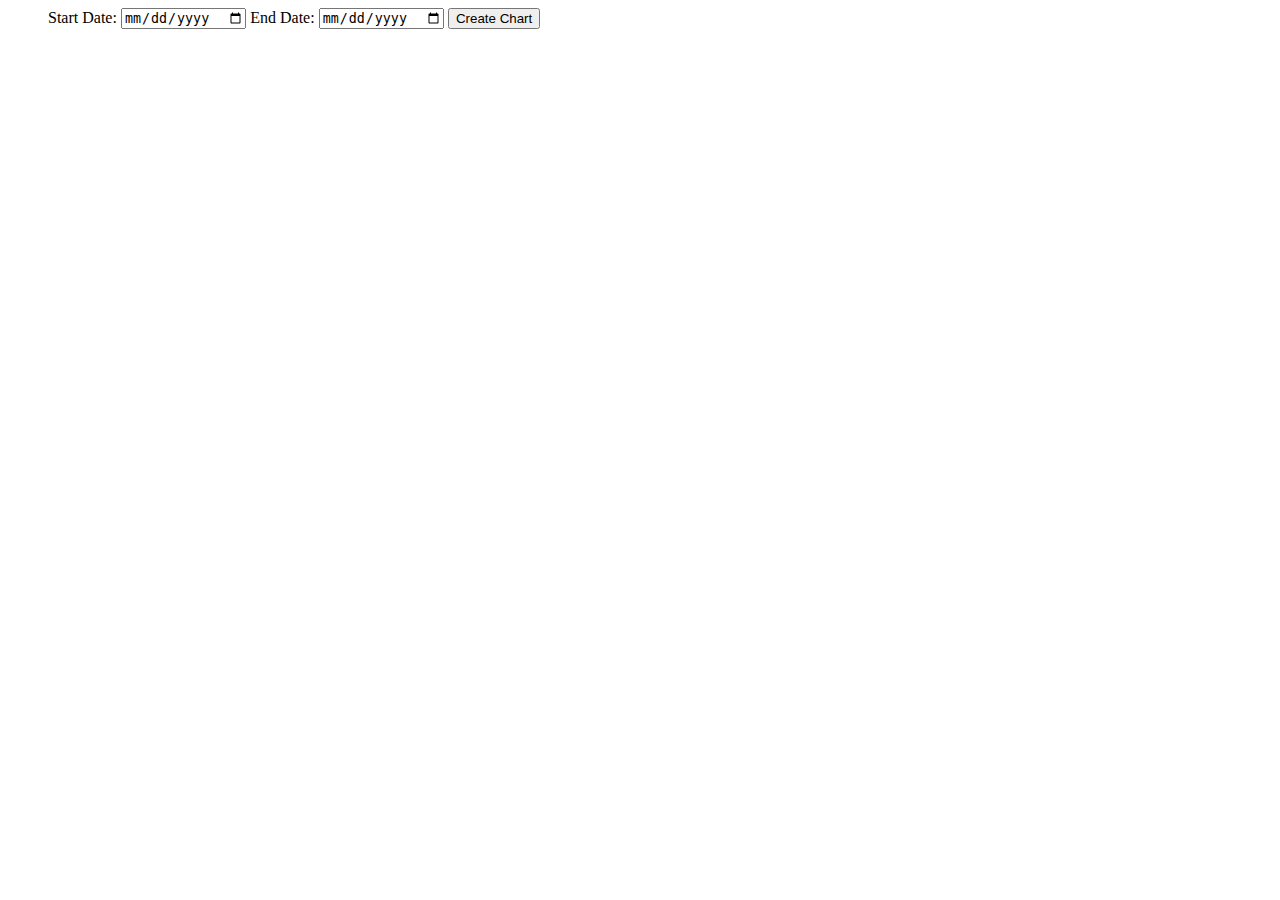
<file: src/app/dashboard/dashboard.component.html>
<body>
  <ul>
    <div>
      <div>
        <form>
          <label for="startDate">Start Date:</label>
          <input type="date" id="startDate" [(ngModel)]="startDate" name="startDate">

          <label for="endDate">End Date:</label>
          <input type="date" id="endDate" [(ngModel)]="endDate" name="endDate">

          <button (click)="updateChart()">Create Chart</button>
        </form>
      </div>
      <table>
        <tr>
          <th>
            <div class="chart chart-column" id="chartQuantidade">
              <highcharts-chart [Highcharts]="Highcharts" [options]="barQuantidadeContainers"
                style="height: 400px;"></highcharts-chart>
            </div>
          </th>
          <th>
            <div class="chart chart-pie">
              <highcharts-chart [Highcharts]="Highcharts" [options]="pieChartOptionsCustos"
                style="height: 400px;"></highcharts-chart>
            </div>
          </th>
        </tr>
        <tr>
          <th>
            <div class="chart chart-column">
              <highcharts-chart [Highcharts]="Highcharts" [options]="lineChartOptionsCustos"
                style="height: 400px;"></highcharts-chart>
            </div>
          </th>
          <th>
            <div class="chart chart-pie" id="chartContainer">
              <highcharts-chart [Highcharts]="Highcharts" [options]="chartOptionsReutiliza"
                style="height: 400px;"></highcharts-chart>
            </div>
          </th>
        </tr>
      </table>
    </div>
  </ul>
</body>
</file>
